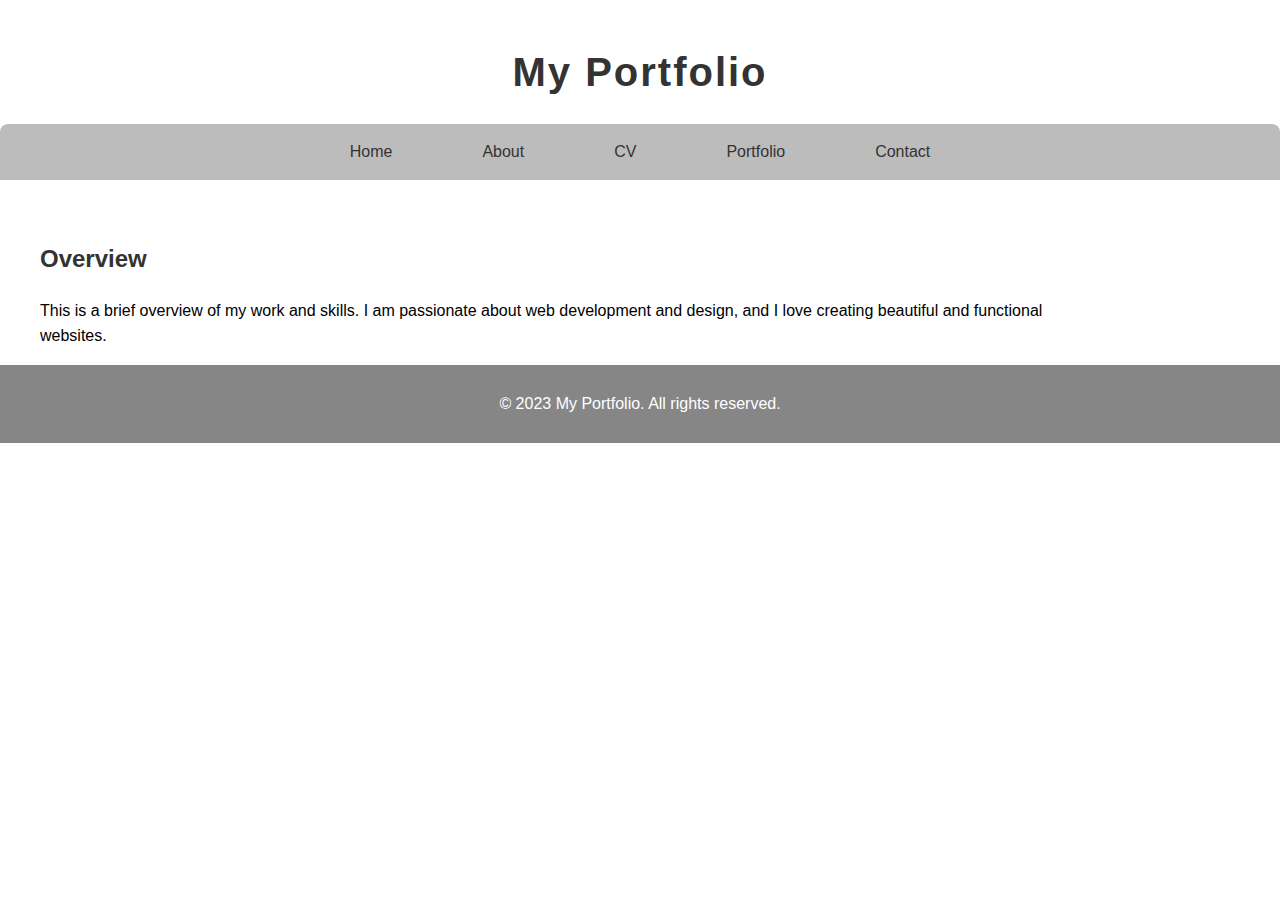
<file: docs/index.html>
<!DOCTYPE html>
<html lang="en">
  <head>
    <meta charset="UTF-8" />
    <meta name="viewport" content="width=device-width, initial-scale=1.0" />
    <title>Portfolio Website</title>
    <link rel="stylesheet" href="css/styles.css" />
    <link
      rel="stylesheet"
      href="https://cdnjs.cloudflare.com/ajax/libs/font-awesome/6.4.0/css/all.min.css"
    />
  </head>
  <body>
    <header>
      <h1 class="main-title">My Portfolio</h1>
      <nav>
        <ul class="tab-nav">
          <li><a href="index.html">Home</a></li>
          <li><a href="about.html">About</a></li>
          <li><a href="cv.html">CV</a></li>
          <li><a href="portfolio.html">Portfolio</a></li>
          <li><a href="contact.html">Contact</a></li>
        </ul>
      </nav>
    </header>
    <main>
      <section class="container">
        <h2>Overview</h2>
        <p>
          This is a brief overview of my work and skills. I am passionate about
          web development and design, and I love creating beautiful and
          functional websites.
        </p>
      </section>
    </main>
    <footer>
      <p>&copy; 2023 My Portfolio. All rights reserved.</p>
    </footer>
    <script src="js/main.js"></script>
  </body>
</html>
</file>
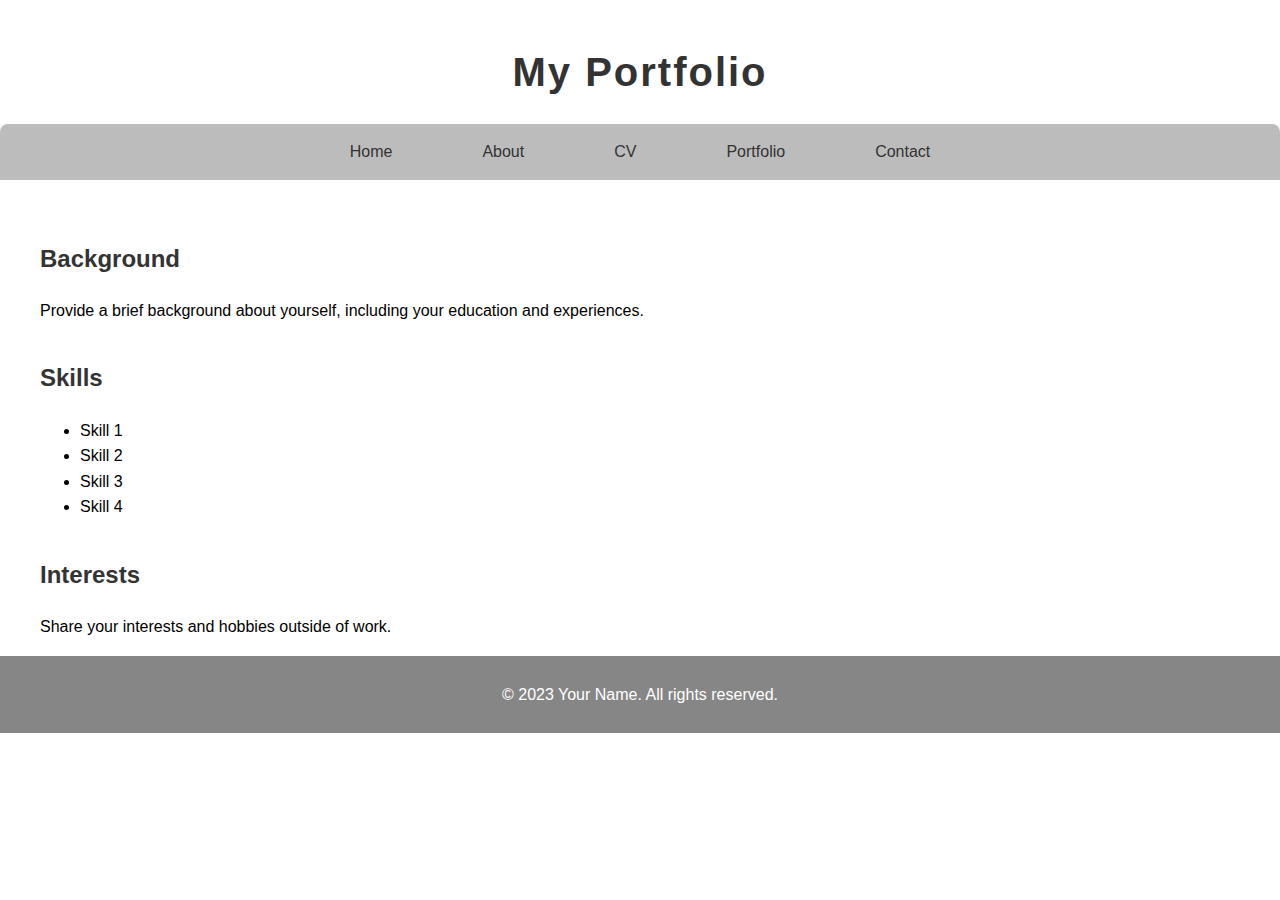
<file: docs/about.html>
<!DOCTYPE html>
<html lang="en">
  <head>
    <meta charset="UTF-8" />
    <meta name="viewport" content="width=device-width, initial-scale=1.0" />
    <title>About Me</title>
    <link rel="stylesheet" href="css/styles.css" />
    <link
      rel="stylesheet"
      href="https://cdnjs.cloudflare.com/ajax/libs/font-awesome/6.4.0/css/all.min.css"
    />
  </head>
  <body>
    <header>
      <h1 class="main-title">My Portfolio</h1>
      <nav>
        <ul class="tab-nav">
          <li><a href="index.html">Home</a></li>
          <li><a href="about.html">About</a></li>
          <li><a href="cv.html">CV</a></li>
          <li><a href="portfolio.html">Portfolio</a></li>
          <li><a href="contact.html">Contact</a></li>
        </ul>
      </nav>
    </header>
    <main>
      <section class="container">
        <h2>Background</h2>
        <p>
          Provide a brief background about yourself, including your education
          and experiences.
        </p>
      </section>
      <section class="container">
        <h2>Skills</h2>
        <ul>
          <li>Skill 1</li>
          <li>Skill 2</li>
          <li>Skill 3</li>
          <li>Skill 4</li>
        </ul>
      </section>
      <section class="container">
        <h2>Interests</h2>
        <p>Share your interests and hobbies outside of work.</p>
      </section>
    </main>
    <footer>
      <p>&copy; 2023 Your Name. All rights reserved.</p>
    </footer>
    <script src="js/main.js"></script>
  </body>
</html>
</file>
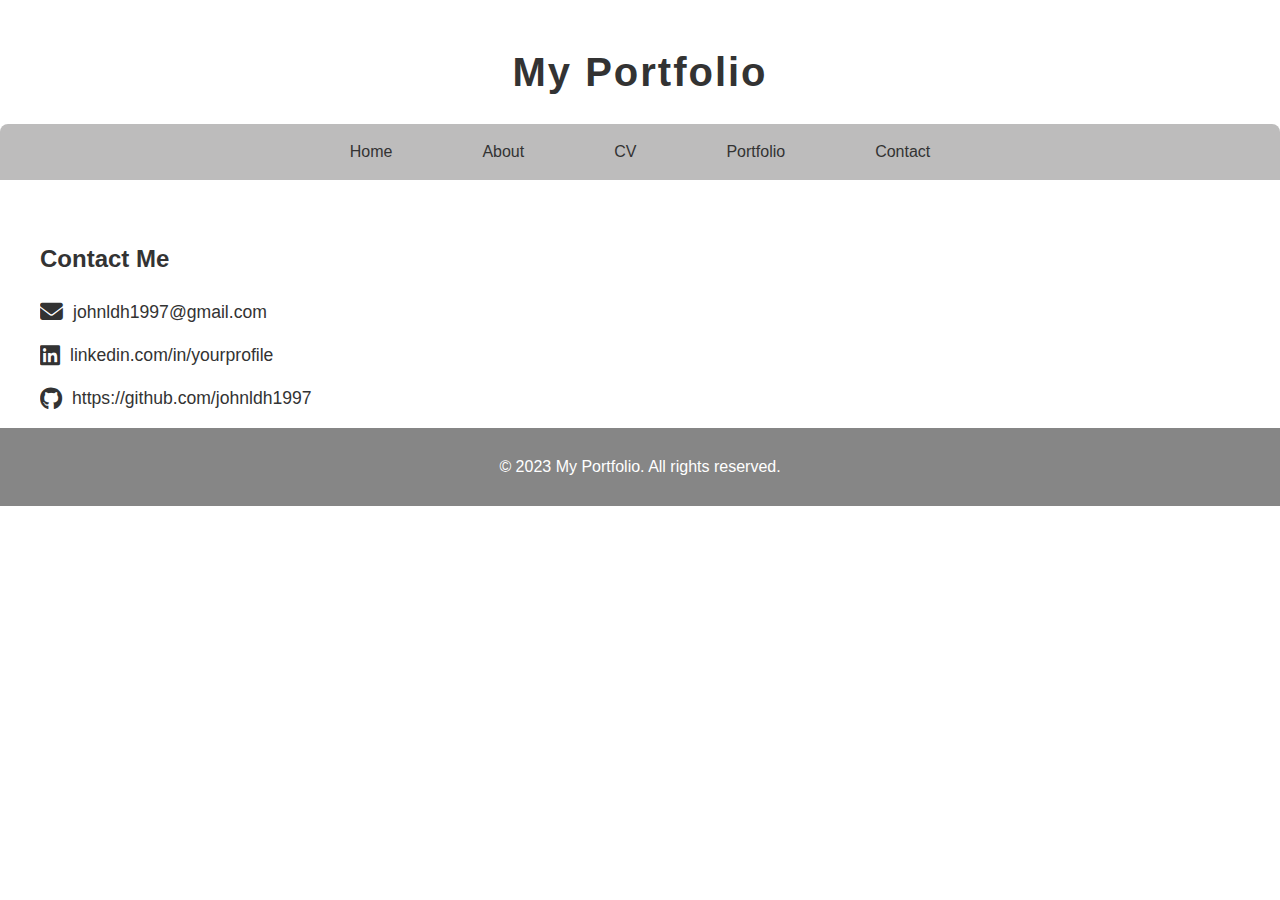
<file: docs/contact.html>
<!DOCTYPE html>
<html lang="en">
  <head>
    <meta charset="UTF-8" />
    <meta name="viewport" content="width=device-width, initial-scale=1.0" />
    <title>Contact</title>
    <link rel="stylesheet" href="css/styles.css" />
    <link
      rel="stylesheet"
      href="https://cdnjs.cloudflare.com/ajax/libs/font-awesome/6.4.0/css/all.min.css"
    />
  </head>
  <body>
    <header>
      <h1 class="main-title">My Portfolio</h1>
      <nav>
        <ul class="tab-nav">
          <li><a href="index.html">Home</a></li>
          <li><a href="about.html">About</a></li>
          <li><a href="cv.html">CV</a></li>
          <li><a href="portfolio.html">Portfolio</a></li>
          <li><a href="contact.html">Contact</a></li>
        </ul>
      </nav>
    </header>
    <main>
      <section class="container">
        <h2>Contact Me</h2>
        <ul class="contact-list">
          <li>
            <a href="mailto:johnldh1997@gmail.com" target="_blank">
              <i class="fas fa-envelope"></i> johnldh1997@gmail.com
            </a>
          </li>
          <li>
            <a href="https://www.linkedin.com/in/yourprofile" target="_blank">
              <i class="fab fa-linkedin"></i> linkedin.com/in/yourprofile
            </a>
          </li>
          <li>
            <a href="https://github.com/johnldh1997" target="_blank">
              <i class="fab fa-github"></i> https://github.com/johnldh1997
            </a>
          </li>
          <!-- Add more links as needed -->
        </ul>
      </section>
    </main>
    <footer>
      <p>&copy; 2023 My Portfolio. All rights reserved.</p>
    </footer>
    <script src="js/main.js"></script>
  </body>
</html>
</file>
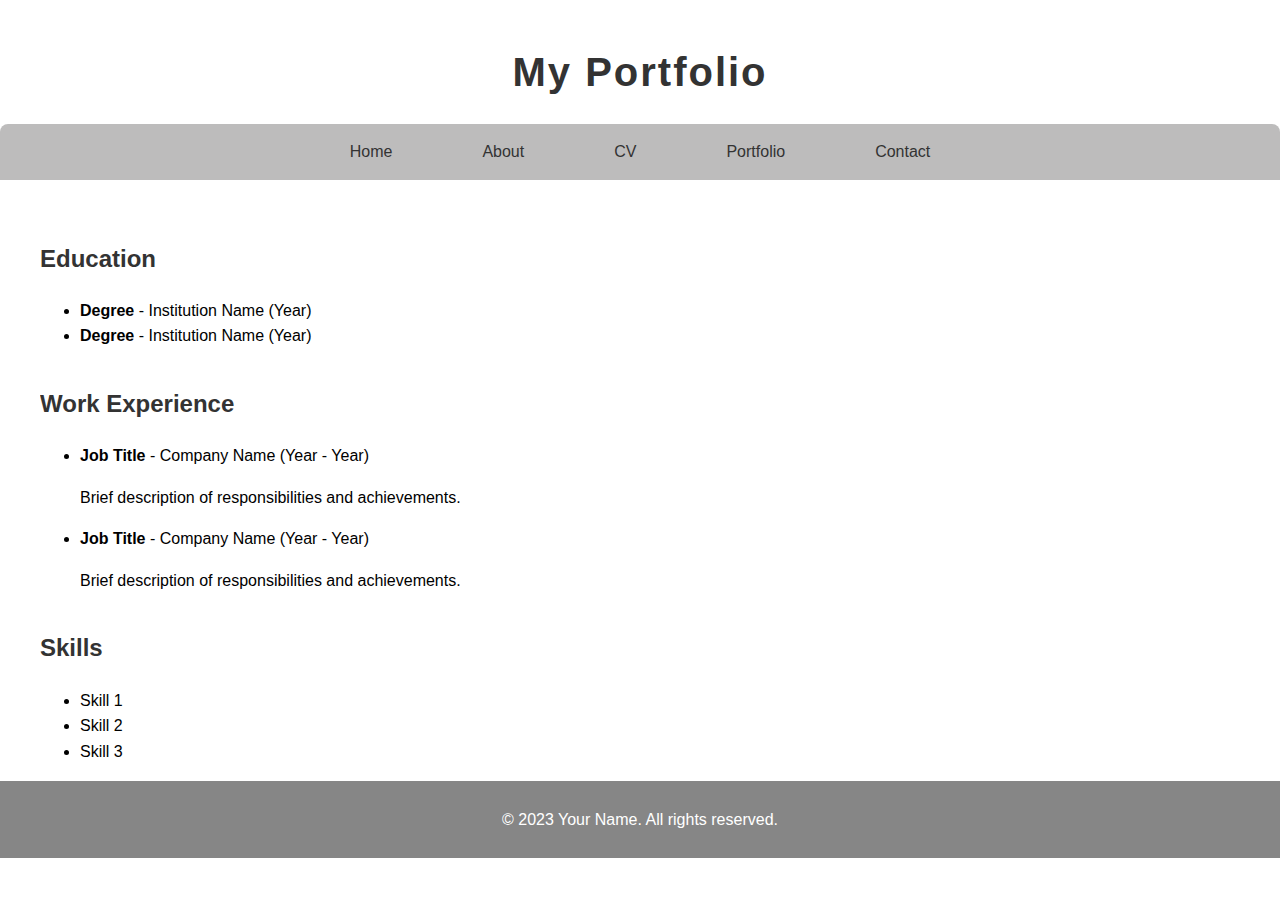
<file: docs/cv.html>
<!DOCTYPE html>
<html lang="en">
  <head>
    <meta charset="UTF-8" />
    <meta name="viewport" content="width=device-width, initial-scale=1.0" />
    <title>Curriculum Vitae</title>
    <link rel="stylesheet" href="css/styles.css" />
    <link
      rel="stylesheet"
      href="https://cdnjs.cloudflare.com/ajax/libs/font-awesome/6.4.0/css/all.min.css"
    />
  </head>
  <body>
    <header>
      <h1 class="main-title">My Portfolio</h1>
      <nav>
        <ul class="tab-nav">
          <li><a href="index.html">Home</a></li>
          <li><a href="about.html">About</a></li>
          <li><a href="cv.html">CV</a></li>
          <li><a href="portfolio.html">Portfolio</a></li>
          <li><a href="contact.html">Contact</a></li>
        </ul>
      </nav>
    </header>
    <main>
      <section id="education" class="container">
        <h2>Education</h2>
        <ul>
          <li><strong>Degree</strong> - Institution Name (Year)</li>
          <li><strong>Degree</strong> - Institution Name (Year)</li>
        </ul>
      </section>
      <section id="work-experience" class="container">
        <h2>Work Experience</h2>
        <ul>
          <li>
            <strong>Job Title</strong> - Company Name (Year - Year)
            <p>Brief description of responsibilities and achievements.</p>
          </li>
          <li>
            <strong>Job Title</strong> - Company Name (Year - Year)
            <p>Brief description of responsibilities and achievements.</p>
          </li>
        </ul>
      </section>
      <section id="skills" class="container">
        <h2>Skills</h2>
        <ul>
          <li>Skill 1</li>
          <li>Skill 2</li>
          <li>Skill 3</li>
        </ul>
      </section>
    </main>
    <footer>
      <p>&copy; 2023 Your Name. All rights reserved.</p>
    </footer>
    <script src="js/main.js"></script>
  </body>
</html>
</file>
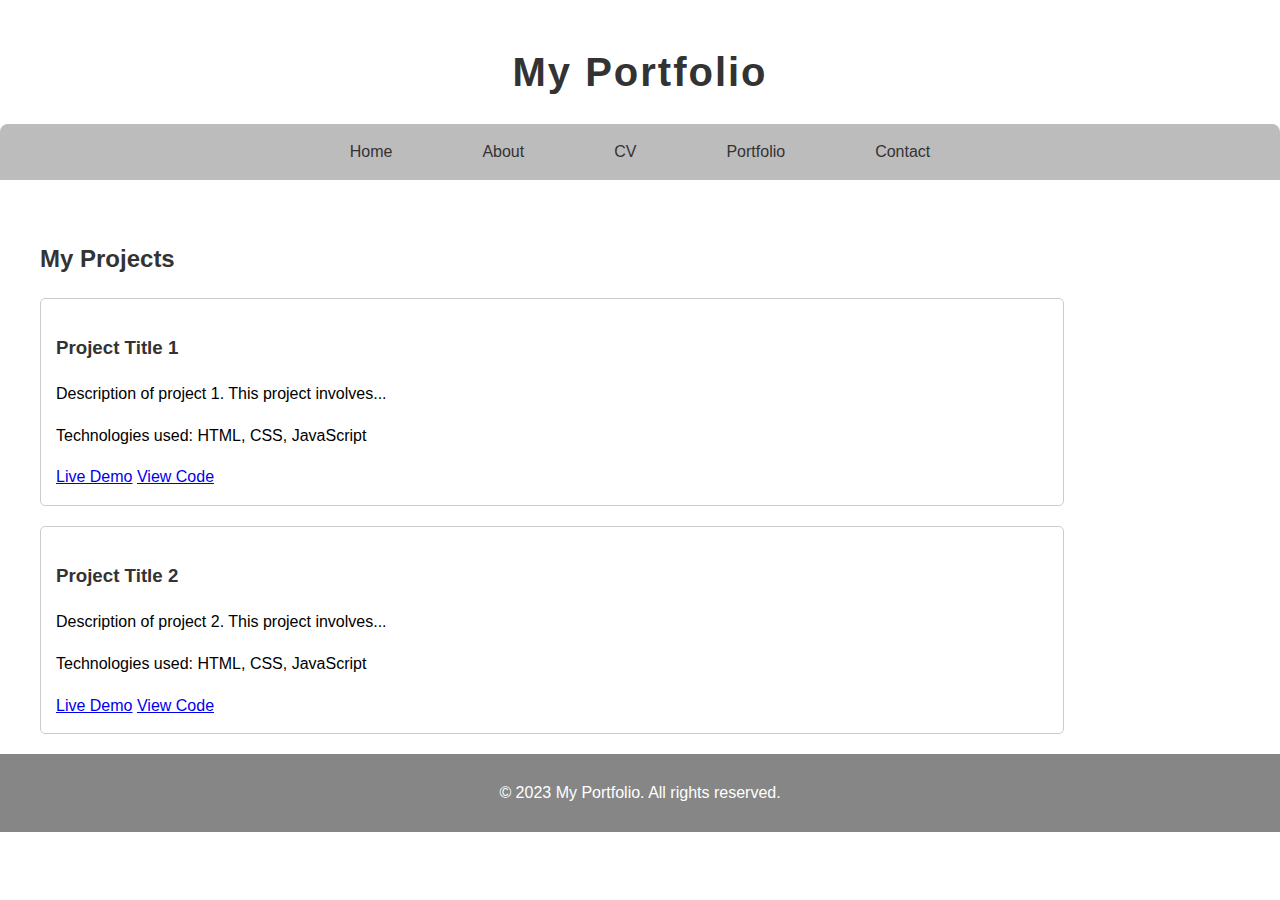
<file: docs/portfolio.html>
<!DOCTYPE html>
<html lang="en">
  <head>
    <meta charset="UTF-8" />
    <meta name="viewport" content="width=device-width, initial-scale=1.0" />
    <title>Portfolio</title>
    <link rel="stylesheet" href="css/styles.css" />
    <link
      rel="stylesheet"
      href="https://cdnjs.cloudflare.com/ajax/libs/font-awesome/6.4.0/css/all.min.css"
    />
  </head>
  <body>
    <header>
      <h1 class="main-title">My Portfolio</h1>
      <nav>
        <ul class="tab-nav">
          <li><a href="index.html">Home</a></li>
          <li><a href="about.html">About</a></li>
          <li><a href="cv.html">CV</a></li>
          <li><a href="portfolio.html">Portfolio</a></li>
          <li><a href="contact.html">Contact</a></li>
        </ul>
      </nav>
    </header>
    <main>
      <section class="container">
        <h2>My Projects</h2>
        <div class="project">
          <h3>Project Title 1</h3>
          <p>Description of project 1. This project involves...</p>
          <p>Technologies used: HTML, CSS, JavaScript</p>
          <a href="https://link-to-live-demo.com" target="_blank">Live Demo</a>
          <a href="https://link-to-repository.com" target="_blank">View Code</a>
        </div>
        <div class="project">
          <h3>Project Title 2</h3>
          <p>Description of project 2. This project involves...</p>
          <p>Technologies used: HTML, CSS, JavaScript</p>
          <a href="https://link-to-live-demo.com" target="_blank">Live Demo</a>
          <a href="https://link-to-repository.com" target="_blank">View Code</a>
        </div>
        <!-- Add more projects as needed -->
      </section>
    </main>
    <footer>
      <p>&copy; 2023 My Portfolio. All rights reserved.</p>
    </footer>
    <script src="js/main.js"></script>
  </body>
</html>
</file>
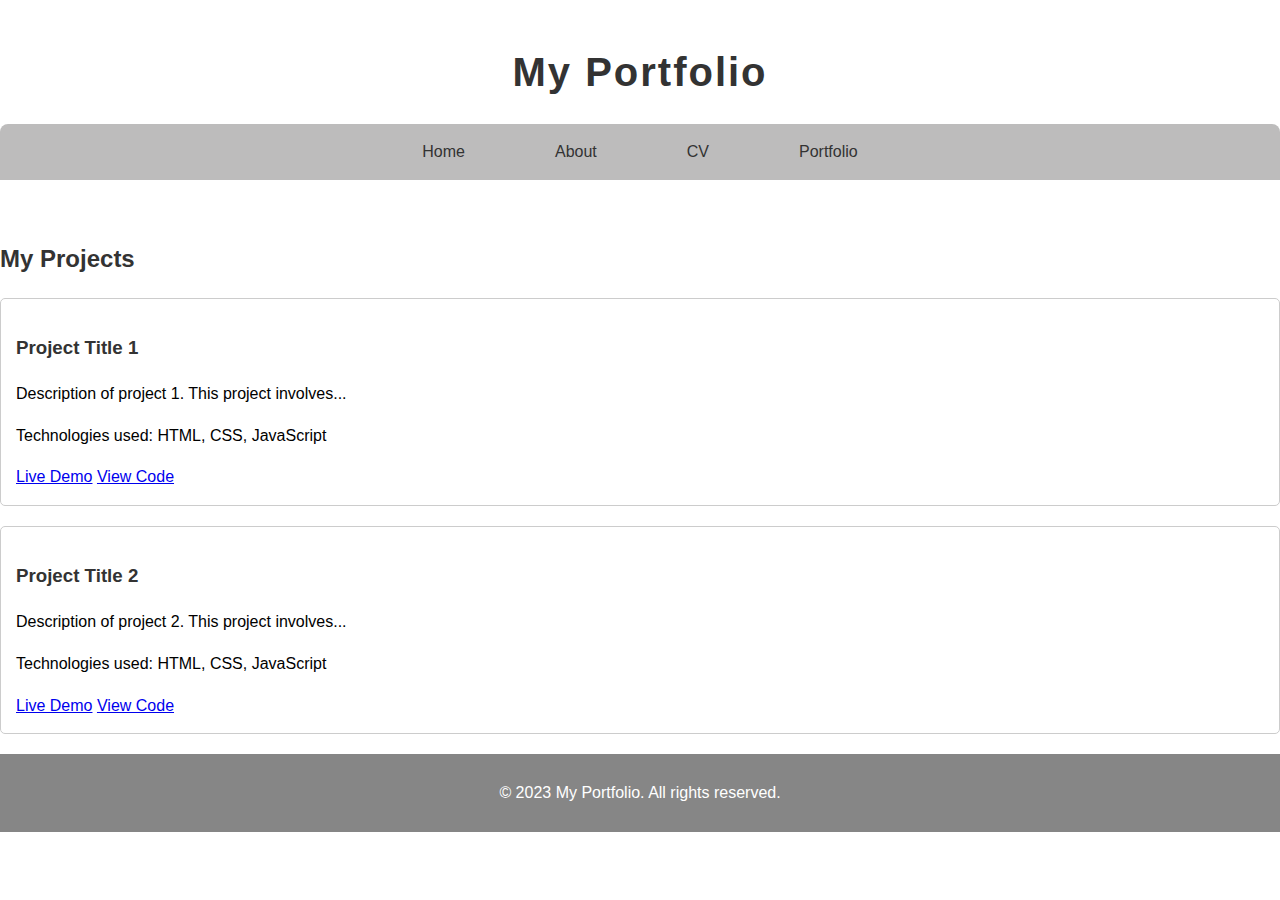
<file: portfolio-website/src/portfolio.html>
<!DOCTYPE html>
<html lang="en">
  <head>
    <meta charset="UTF-8" />
    <meta name="viewport" content="width=device-width, initial-scale=1.0" />
    <title>Portfolio</title>
    <link rel="stylesheet" href="css/styles.css" />
  </head>
  <body>
    <header>
      <h1 class="main-title">My Portfolio</h1>
      <nav>
        <ul class="tab-nav">
          <li><a href="index.html">Home</a></li>
          <li><a href="about.html">About</a></li>
          <li><a href="cv.html">CV</a></li>
          <li><a href="portfolio.html">Portfolio</a></li>
        </ul>
      </nav>
    </header>
    <main>
      <section>
        <h2>My Projects</h2>
        <div class="project">
          <h3>Project Title 1</h3>
          <p>Description of project 1. This project involves...</p>
          <p>Technologies used: HTML, CSS, JavaScript</p>
          <a href="https://link-to-live-demo.com" target="_blank">Live Demo</a>
          <a href="https://link-to-repository.com" target="_blank">View Code</a>
        </div>
        <div class="project">
          <h3>Project Title 2</h3>
          <p>Description of project 2. This project involves...</p>
          <p>Technologies used: HTML, CSS, JavaScript</p>
          <a href="https://link-to-live-demo.com" target="_blank">Live Demo</a>
          <a href="https://link-to-repository.com" target="_blank">View Code</a>
        </div>
        <!-- Add more projects as needed -->
      </section>
    </main>
    <footer>
      <p>&copy; 2023 My Portfolio. All rights reserved.</p>
    </footer>
    <script src="js/main.js"></script>
  </body>
</html>
</file>
<file: docs/css/styles.css>
body {
  font-family: Arial, sans-serif;
  margin: 0;
  padding: 0;
  line-height: 1.6;
}

header {
  background: #ffffff;
  color: #fff;
  padding: 10px 0;
  text-align: center;
}

nav {
  margin: 20px 0;
}

nav a {
  color: #fff;
  text-decoration: none;
  margin: 0 15px;
}

nav a:hover {
  text-decoration: underline;
}

.container {
  width: 80%;
  margin: auto;
  overflow: hidden;
}

footer {
  background: #868686;
  color: #fff;
  text-align: center;
  padding: 10px 0;
  position: relative;
  bottom: 0;
  width: 100%;
}

h1,
h2,
h3 {
  color: #333;
}

.project {
  border: 1px solid #ccc;
  margin: 20px 0;
  padding: 15px;
  border-radius: 5px;
}

.project img {
  max-width: 100%;
  height: auto;
  border-radius: 5px;
}

.main-title {
  text-align: center;
  margin-top: 30px;
  margin-bottom: 10px;
  font-size: 2.5em;
  letter-spacing: 2px;
}

.tab-nav {
  display: flex;
  justify-content: center;
  background-color: #bdbcbc;
  padding: 0;
  margin: 0 0 30px 0;
  border-radius: 8px 8px 0 0;
  list-style: none;
  overflow: hidden;
}

.tab-nav li {
  margin: 0;
}

.tab-nav a {
  display: block;
  padding: 15px 30px;
  color: #333;
  text-decoration: none;
  font-weight: 500;
  position: relative;
  transition: color 0.3s;
}

.tab-nav a::before,
.tab-nav a::after {
  content: "";
  display: block;
  position: absolute;
  left: 30px;
  right: 30px;
  height: 3px;
  background: linear-gradient(90deg, #666666 0%, orange 100%);
  border-radius: 2px;
  transform: scaleX(0);
  transition: transform 0.3s cubic-bezier(0.4, 0, 0.2, 1);
}

.tab-nav a::after {
  background: linear-gradient(270deg, #666666 0%, orange 100%);
}

.tab-nav a::before {
  top: 8px;
  transform-origin: left;
}

.tab-nav a::after {
  bottom: 8px;
  transform-origin: right;
}

.tab-nav a:hover::before,
.tab-nav a:focus::before {
  transform: scaleX(1);
}

.tab-nav a:hover::after,
.tab-nav a:focus::after {
  transform: scaleX(1);
}

.tab-nav a:hover,
.tab-nav a:focus {
  color: #666666;
}

.tab-nav .active {
  background-color: #666666;
  color: #000;
}

.contact-list {
  list-style: none;
  padding: 0;
}

.contact-list li {
  margin: 15px 0;
}

.contact-list a {
  color: #333;
  text-decoration: none;
  font-size: 1.1em;
  display: flex;
  align-items: center;
  transition: color 0.2s;
}

.contact-list a:hover {
  color: orange;
}

.contact-list i {
  margin-right: 10px;
  font-size: 1.3em;
}

.container {
  margin-left: 40px; /* Adjust as needed */
}

@media (max-width: 600px) {
  .container {
    width: 95%;
  }

  nav a {
    display: block;
    margin: 10px 0;
  }
}
</file>
<file: portfolio-website/src/css/styles.css>
body {
  font-family: Arial, sans-serif;
  margin: 0;
  padding: 0;
  line-height: 1.6;
}

header {
  background: #ffffff;
  color: #fff;
  padding: 10px 0;
  text-align: center;
}

nav {
  margin: 20px 0;
}

nav a {
  color: #fff;
  text-decoration: none;
  margin: 0 15px;
}

nav a:hover {
  text-decoration: underline;
}

.container {
  width: 80%;
  margin: auto;
  overflow: hidden;
}

footer {
  background: #868686;
  color: #fff;
  text-align: center;
  padding: 10px 0;
  position: relative;
  bottom: 0;
  width: 100%;
}

h1,
h2,
h3 {
  color: #333;
}

.project {
  border: 1px solid #ccc;
  margin: 20px 0;
  padding: 15px;
  border-radius: 5px;
}

.project img {
  max-width: 100%;
  height: auto;
  border-radius: 5px;
}

.main-title {
  text-align: center;
  margin-top: 30px;
  margin-bottom: 10px;
  font-size: 2.5em;
  letter-spacing: 2px;
}

.tab-nav {
  display: flex;
  justify-content: center;
  background-color: #bdbcbc;
  padding: 0;
  margin: 0 0 30px 0;
  border-radius: 8px 8px 0 0;
  list-style: none;
  overflow: hidden;
}

.tab-nav li {
  margin: 0;
}

.tab-nav a {
  display: block;
  padding: 15px 30px;
  color: #333;
  text-decoration: none;
  font-weight: 500;
  position: relative;
  transition: color 0.3s;
}

.tab-nav a::before,
.tab-nav a::after {
  content: "";
  display: block;
  position: absolute;
  left: 30px;
  right: 30px;
  height: 3px;
  background: linear-gradient(90deg, #666666 0%, orange 100%);
  border-radius: 2px;
  transform: scaleX(0);
  transition: transform 0.3s cubic-bezier(0.4, 0, 0.2, 1);
}

.tab-nav a::after {
  background: linear-gradient(270deg, #666666 0%, orange 100%);
}

.tab-nav a::before {
  top: 8px;
  transform-origin: left;
}

.tab-nav a::after {
  bottom: 8px;
  transform-origin: right;
}

.tab-nav a:hover::before,
.tab-nav a:focus::before {
  transform: scaleX(1);
}

.tab-nav a:hover::after,
.tab-nav a:focus::after {
  transform: scaleX(1);
}

.tab-nav a:hover,
.tab-nav a:focus {
  color: #666666;
}

.tab-nav .active {
  background-color: #666666;
  color: #000;
}

.contact-list {
  list-style: none;
  padding: 0;
}

.contact-list li {
  margin: 15px 0;
}

.contact-list a {
  color: #333;
  text-decoration: none;
  font-size: 1.1em;
  display: flex;
  align-items: center;
  transition: color 0.2s;
}

.contact-list a:hover {
  color: orange;
}

.contact-list i {
  margin-right: 10px;
  font-size: 1.3em;
}

.container {
  margin-left: 40px; /* Adjust as needed */
}

@media (max-width: 600px) {
  .container {
    width: 95%;
  }

  nav a {
    display: block;
    margin: 10px 0;
  }
}
</file>
